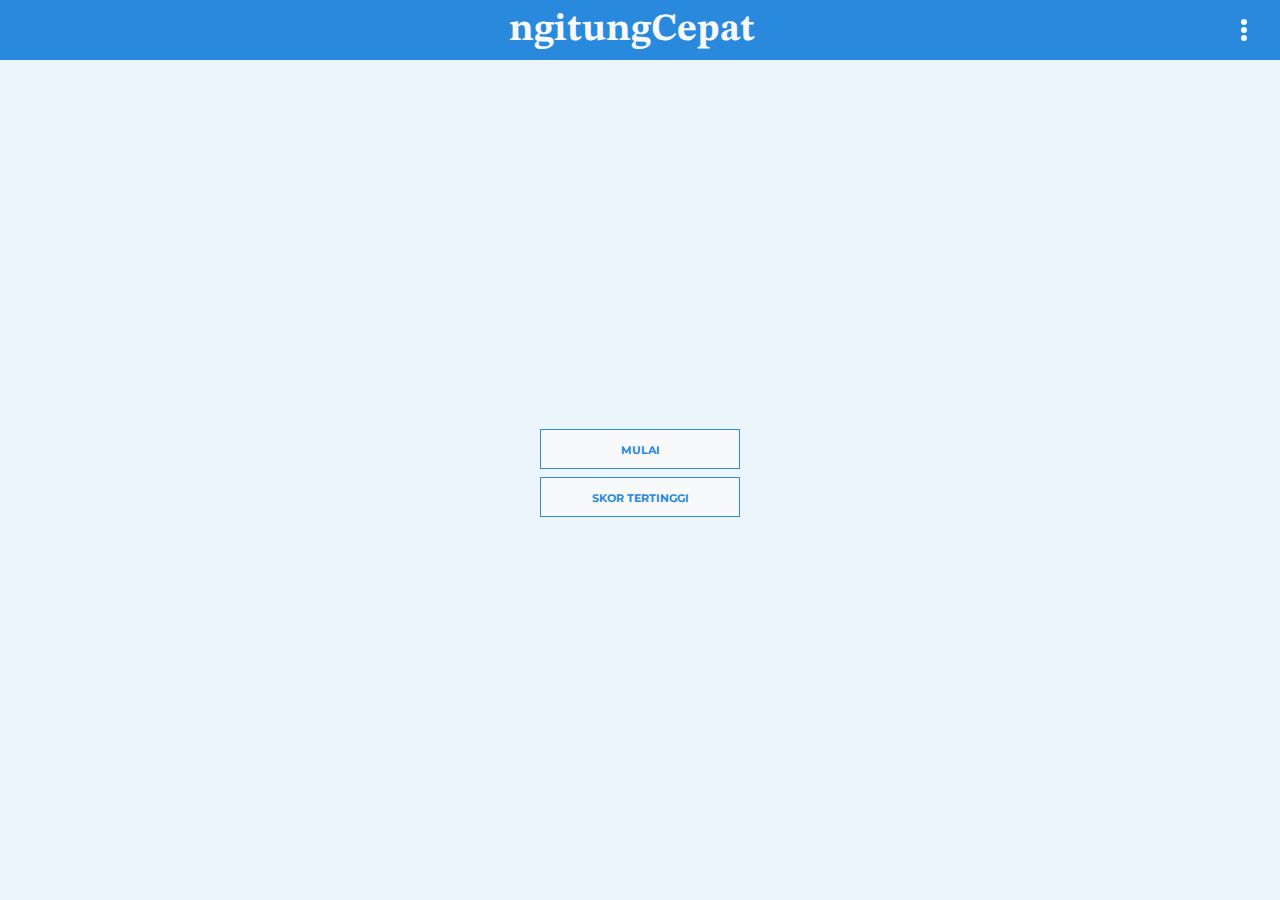
<file: index.html>
<!DOCTYPE html>
<html lang="en">
<head>
  <meta charset="UTF-8">
  <meta name="viewport" content="width=device-width, initial-scale=1.0">
  <meta http-equiv="X-UA-Compatible" content="ie=edge">
  <link rel="stylesheet" href="css/style.css" type="text/css" media="all" />
  <link rel="stylesheet" href="https://cdn.jsdelivr.net/npm/bootstrap-icons@1.5.0/font/bootstrap-icons.css">

  <title> ngitungCepat </title>
</head>
<body>
  <nav>
    <div class="logo"><h1> ngitungCepat </h1></div>
    <div class="option-menu-btn">
      <span></span>
      <span></span>
      <span></span>
      <div class="circle"></div>
    </div>
  </nav>
  <section id="main">
    <div class="buttons">
      <a href="#" class="start"> mulai </a>
      <a href="#" class="high-score"> skor tertinggi </a>
    </div>
  </section>
  <div id="options-modal">
    <ul class="options">
      <li>
        <p> waktu </p>
        <select id="timeNumber">
          <option value="2.50">2.30 menit</option>
          <option value="5">5 menit</option>
          <option value="10">10 menit</option>
          <option value="15">15 menit</option>
          <option value="30">30 menit</option>
          <option value="60">60 menit</option>
        </select>
      </li>
      <li>
        <p> jumlah angka </p>
        <select id="timeNumber" disabled>
          <option value="50">50 angka</option>
          <option value="100">100 angka</option>
          <option value="300">300 angka</option>
          <option value="500">500 angka</option>
          <option value="1000">1000 angka</option>
        </select>
      </li>
      <li>
        <p> digit angka </p>
        <select id="timeNumber" disabled>
          <option value="1">1 digit</option>
          <option value="2">2 digit</option>
        </select>
      </li>
      <li>
        <p> operasi hitung </p>
        <select id="timeNumber" disabled>
          <option value="+"> - </option>
          <option value="-"> + </option>
          <option value="×"> × </option>
        </select>
      </li>
      <li>
        <a href="#" id="saveBtn"> simpan </a>
      </li>
    </ul>
  </div>
  <script src="js/script.js" type="text/javascript" charset="utf-8"></script>
</body>
</html>
</file>
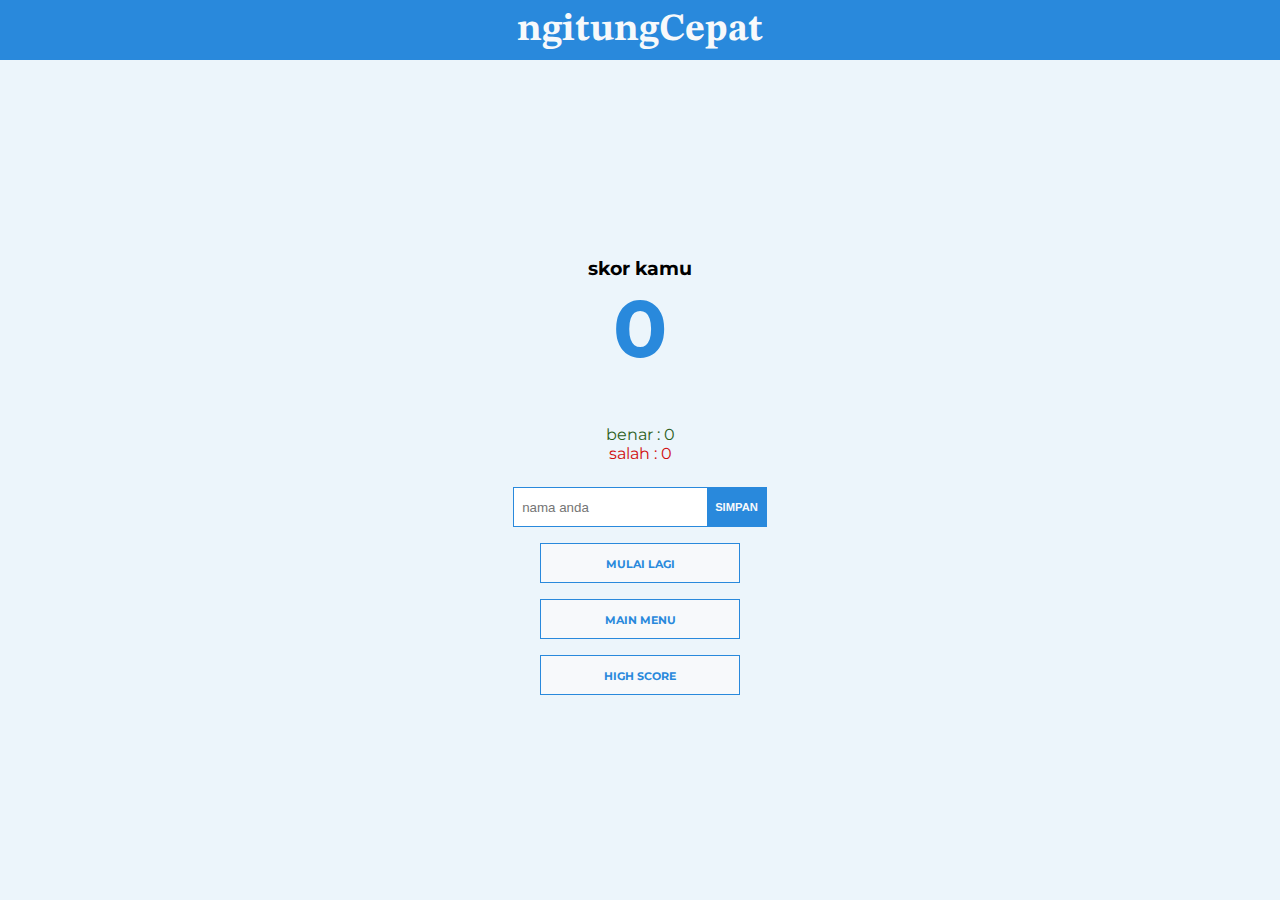
<file: end.html>
<!DOCTYPE html>
<html lang="en">
<head>
  <meta charset="UTF-8">
  <meta name="viewport" content="width=device-width, initial-scale=1.0">
  <meta http-equiv="X-UA-Compatible" content="ie=edge">
  <link rel="stylesheet" href="css/style.css" type="text/css" media="all" />
  <link rel="stylesheet" href="https://cdn.jsdelivr.net/npm/bootstrap-icons@1.5.0/font/bootstrap-icons.css">

  <title> ngitungCepat </title>
</head>
<body>
  <nav>
    <div class="logo logo-another-page"><h1> ngitungCepat </h1></div>
  </nav>
  <section class="content">
    <h3> skor kamu </h3>
    <h2 class="score"> 0 </h2>
    <p class="true"> benar : <span></span></p>
    <p class="false"> salah : <span></span></p>
    <div>
      <input type="text" id="username" placeholder="nama anda">
      <button id="saveBtn"> simpan </button>
    </div>
    <a href="#" id="playAgain"> mulai lagi </a>
    <a href="#" id="mainMenu"> main menu </a>
    <a href="#" id="highScore">high score</a>
  </section>
  <script src="js/end.js" type="text/javascript" charset="utf-8"></script>
</body>
</html>
</file>
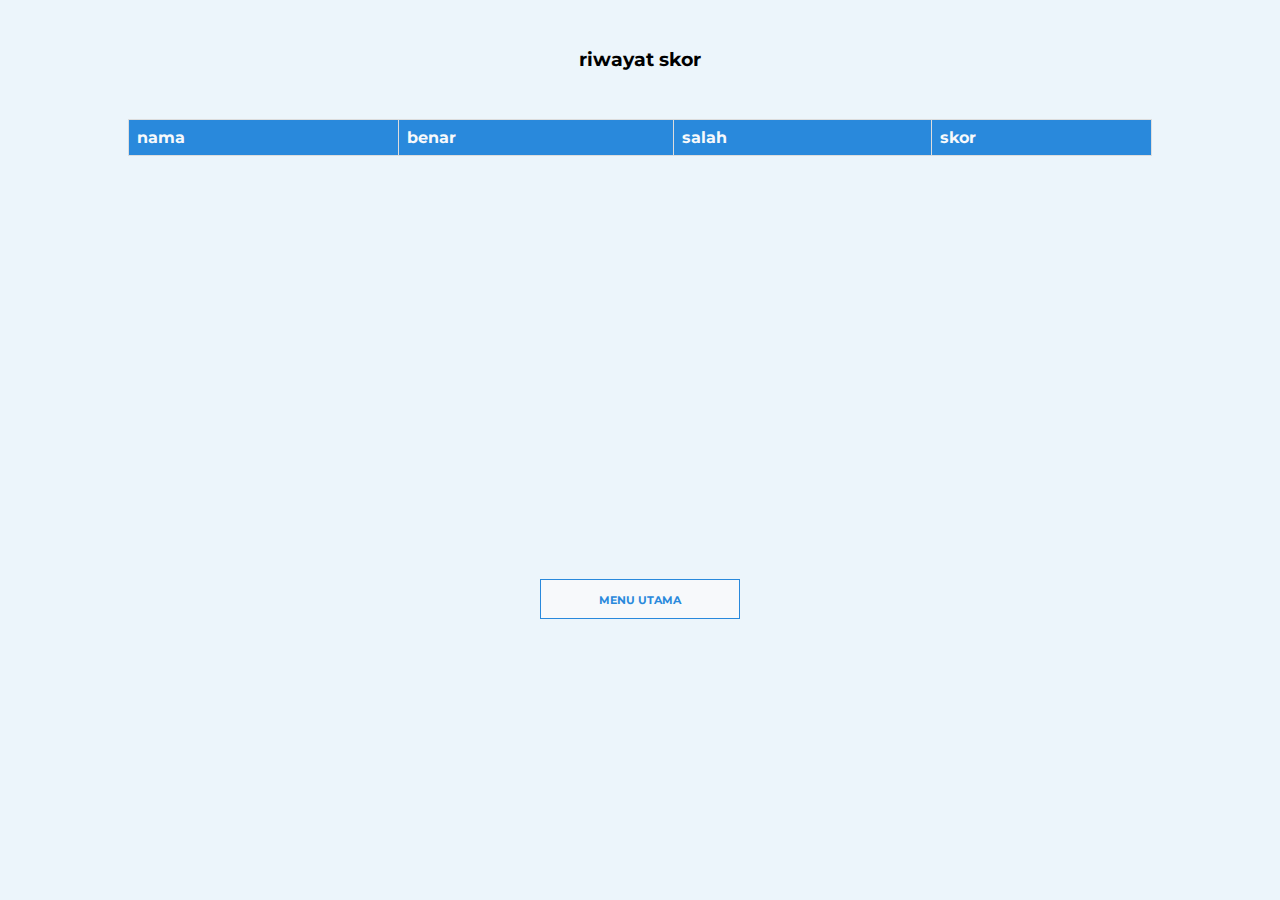
<file: hight-score.html>
<!DOCTYPE html>
<html lang="en">
<head>
  <meta charset="UTF-8">
  <meta name="viewport" content="width=device-width, initial-scale=1.0">
  <meta http-equiv="X-UA-Compatible" content="ie=edge">
  <link rel="stylesheet" href="css/style.css" type="text/css" media="all" />
  <link rel="stylesheet" href="https://cdn.jsdelivr.net/npm/bootstrap-icons@1.5.0/font/bootstrap-icons.css">

  <title> ngitungCepat </title>
</head>
<body>
  <h3 class="heading-score"> riwayat skor </h3>
  <div class="table-container">
    <table id="table" border="1">
      <thead>
        <tr>
          <th>nama</th>
          <th>benar</th>
          <th>salah</th>
          <th>skor</th>
        </tr>
      </thead>
      <tbody>
      </tbody>
    </table>
  </div>
  <a href="#" id="mainMenu" class="menuBtn">menu utama</a>
 <script src="js/scores.js" type="text/javascript" charset="utf-8"></script>
</body>
</html>
</file>
<file: css/style.css>
@import url('https://fonts.googleapis.com/css2?family=Montserrat:wght@500;700&family=STIX+Two+Text:ital,wght@1,700&display=swap');
* {
  outline: none;
  margin: 0;
  padding: 0;
  list-style: none;
  box-sizing: border-box;
}
:root {
  --primary: #2989dc;
  --dark: #071f25;
  --light: #f7f9fb;
  --container-bg: rgba(224,239,249,0.603);
  --hover: rgba(224,239,249,0.338);
  --dark-transparent: rgba(0,0,0,0.268);
  --danger: #d00c0c;
  --success: #2b5e1a;
}
select {
  border: 1px solid var(--primary);
  padding: .4rem;
  background: none;
}
a {
  cursor: none;
}

.true {
  color: var(--success)
}
.false {
  color: var(--danger)
}
.active {
  color: var(--light);
  background: var(--primary);
}

body {
  font-family: 'Montserrat', Sans-Serif;
  background-color: var(--container-bg);
}
nav {
  height: 60px;
  display: flex;
  align-items: center;
  background: var(--primary);
}
nav .logo {
  color: var(--light);
  flex: 1;
  margin-left: calc(40px + 1rem);
  text-align: center;
  font-size: 1.2rem;
  font-family: 'STIX Two Text', serif;
}
nav .logo-another-page {
  margin-left: 0;
}
nav .option-menu-btn {
  display: flex;
  flex-direction: column;
  justify-content: center;
  align-items: center;
  margin: 0 1rem;
  position: relative;
  width: 40px;
  height: 40px;
}
nav .option-menu-btn span {
  display: block;
  background: var(--light);
  margin: 1px 0;
  width: 6px;
  user-select: none;
  height: 6px;
  border-radius: 50%;
}
nav .option-menu-btn:hover div {
  transform: translate(-50%,-50%) scale(1);
  opacity: 1;
}
nav .option-menu-btn div {
  user-select: none;
  height: 100%;
  width: 100%;
  border-radius: 50%;
  position: absolute;
  transition: .3s;
  opacity: 0;
  top: 50%;
  left: 50%;
  transform: translate(-50%,-50%) scale(0);
  background: var(--hover);
}



/* main */
#main {
  height: calc(100vh - 75px);
  display: flex;
  justify-content: center;
  align-items: center;
}
 a {
  line-height: 40px;
  text-decoration: none;
  width: 200px;
  font-size: .7rem;
  height: 40px;
  border: 1px solid var(--primary);
  background-color: var(--light);
  display: block;
  margin: .5rem auto;
  transition: .3s;
  color: var(--primary);
  text-transform: uppercase;
  font-weight: bold;
  text-align: center;
}
a:hover {
  color: var(--light);
  background-color: var(--primary);
}

/** modal option **/
#options-modal {
  opacity: 0;
  visibility: hidden;
  display: flex;
  justify-content: center;
  align-items: center;
  position: absolute;
  top: 0;
  left: 0;
  right: 0;
  bottom: 0;
  background: var(--dark-transparent);
}
#options-modal.display {
  transition: .3s;
  opacity: 1;
  visibility: visible;
}
#options-modal ul {
  background: var(--light);
  padding: 2rem 2rem 1rem 2rem;
  width: 350px;
}
#options-modal ul li {
  display: flex;
  border-bottom: 1px solid var(--primary);
  padding: .8rem;
  align-items: center;
  justify-content: space-between;
}
#options-modal ul li:last-child {
  border-bottom: none;
}

/* ----- game page ----- */
/* game section */
#game {
  margin-top: 20vh;
}
#game #number-operand{
  display: flex;
  justify-content: center;
}
#number-operand p {
  margin: 0 2rem;
  font-size: 5rem;
  font-weight: bold;
}


#game input {
  padding: .5rem;
  margin: 20vh auto;
  display: block;
  width: 80px;
  height: 40px;
  text-align: center;
  font-size: 1.7rem;
  border: 1px solid var(--primary);
}


 #timer {
  top: 75px;
  right: 15px;
  color: var(--danger);
  font-size: 1.2rem;
  z-index: 98;
  position: absolute;
}
#progress {
  position: absolute;
  bottom: 0;
  width: 100%;
  height: 7px;
  background-color: var(--danger);
  animation: progress ease-out forwards;
}
@keyframes progress {
  0%{
    width: 100%;
  }
  100%{
    width: 0;
  }
}


/* ----- end page ----- */
/* end section */
.content{
  display: flex;
  flex-direction: column;
  align-items: center;
  justify-content: center;
  height: calc(100vh - 60px);
  text-align: center;
}
.content .score {
  margin: 0 0 3rem 0;
  font-size: 5rem;
  color: var(--primary)
}
.content .false {
  margin-bottom: 1rem;
} 
.content > div {
  display: flex;
  justify-content: center;
  margin: .5rem auto;
  height: 40px;
  border: 1px solid var(--primary);
}
.content > div input {
  height: 100%;
  flex: 1;
  padding: .5rem;
  border: none;
}
.content > div button {
  height: 100%;
  width: 25%;
  padding: .5rem;
  color: var(--light);
  font-size: .7rem;
  font-weight: bold;
  text-transform: uppercase;
  background: var(--primary);
  border: none;
}





/* ------ hight score ----- */
.heading-score {
  text-align: center;
  margin: 3rem 0;
}
.table-container {
  width: 80%;
  height: 300px;
  overflow: scroll;
  margin: auto;
}
table {
  border-collapse: collapse;
  width: 100%;
}
thead {
  background-color: var(--primary);
  color: var(--light)
}

td, th {
  border: 1px solid #dddddd;
  text-align: left;
  padding: 8px;
}

tr:nth-child(even) {
  background-color: var(--light);
}
.menuBtn {
  margin-top: 10rem;
}
</file>
